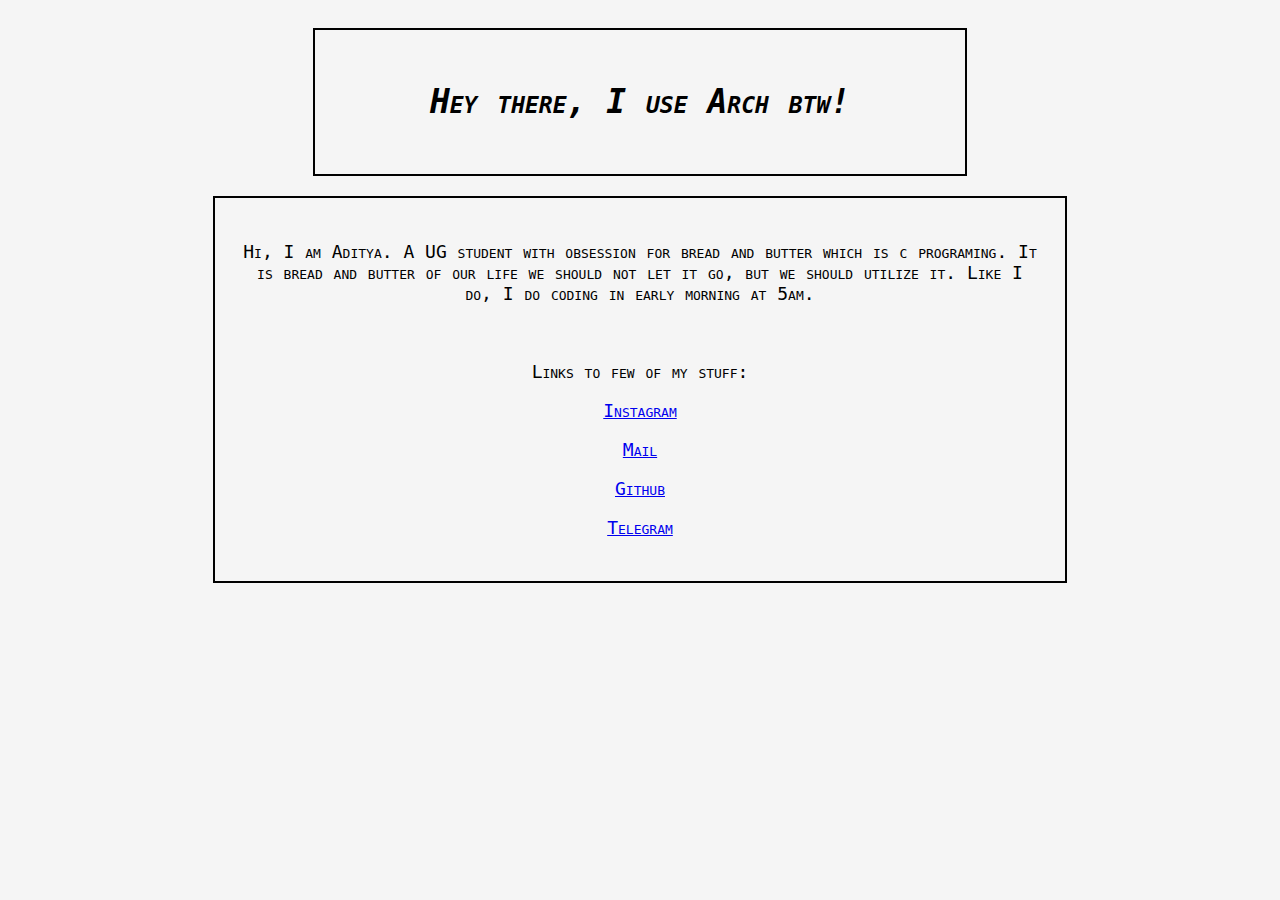
<file: index.html>
<!DOCTYPE html>
<html lang="en">
  <head>
    <title>Aditya</title>
    <meta charset="UTF-8">
    <meta name="viewport" content="width=device-width, initial-scale=1">
    <link href="style.css" rel="stylesheet">
  </head>
  <body>
    <div id="hcontainer">
      <div id="heading">
        <h2>Hey there, I use Arch btw!</h2>
      </div>
    </div> 
    <!-- <p>Hey there, I use Arch btw!</p> -->
    <div id="ccontainer">
      <div id="content">
        <p>Hi, I am Aditya. A UG student with obsession for bread and butter which is c programing. It is bread and butter of our life we should not let it go, but we should utilize it. Like I do, I do coding in early morning at 5am.</p>
        <br>
        <p>Links to few of my stuff: </p>
        <p><a href="https://instagram.com/user978ad?utm_source=qr&igshid=MzNlNGNkZWQ4Mg==">Instagram</a></p>
        <p><a href="mailto:demo.lappy@protonmail.com">Mail</a></p>
        <p><a href="https://github.com/0xguava">Github</a></p>
        <p><a href="https://t.me/jcbs90">Telegram</a></p>

      </div>
    </div>
  </body>
</html>
</file>
<file: style.css>
body {
  background-color: whitesmoke;
  font-family: monospace;
  font-variant: small-caps;
}

#hcontainer {
  display: flex;
  justify-content: center;
}

#ccontainer {
  display: flex;
  justify-content: center;
}

#heading {
  padding: 25px;
  width: 600px;
  font-size: 22px;
  font-style: italic;
  text-align: center;
  border: 2px solid;
  margin-top: 20px;
  margin-bottom: 20px;
}

#content {
  padding: 25px;
  border: 2px solid; 
  width: 800px;
  font-size: 18px;
  text-align: center;
}
</file>
